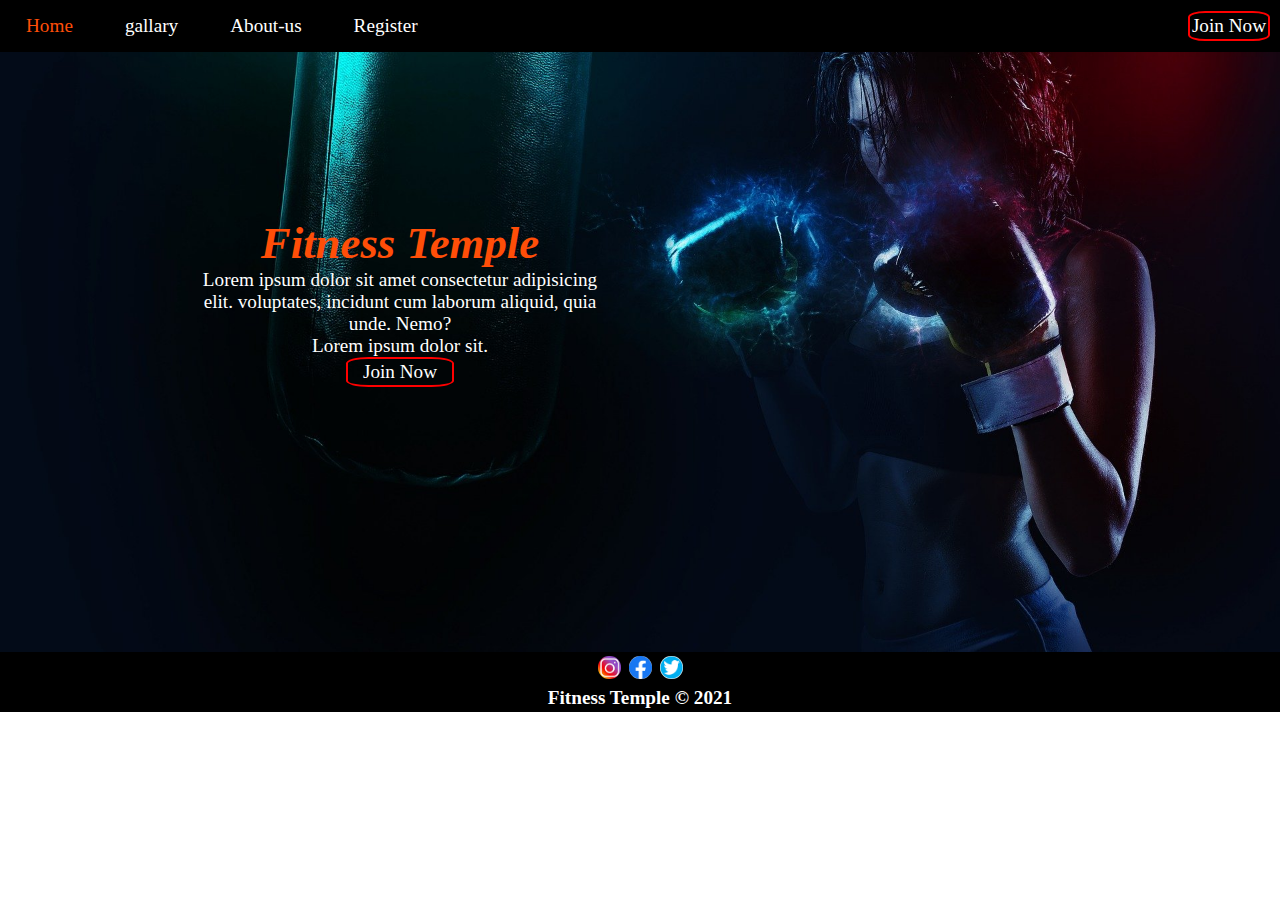
<file: index.html>
<!DOCTYPE html>
<html lang="en">

<head>
    <meta charset="UTF-8">
    <meta http-equiv="X-UA-Compatible" content="IE=edge">
    <meta name="viewport" content="width=device-width, initial-scale=1.0">
    <title>Fitness Temple</title>
    <link rel="stylesheet" href="css/navbar.css">
    <link rel="stylesheet" href="css/main-section.css">
    <link rel="stylesheet" href="css/footer.css">
    <style>
        * {
            margin: 0px;
            padding: 0px;
        }
    </style>
</head>

<body>


    <nav class="navbar">
        <div class="nav-left">
            <ul class="nav-items">
                <li><a style="color:rgb(255, 78, 8)" href="index.html">Home</a></li>
                <li><a href="gallary.html">gallary</a></li>
                <li><a href="about.html">About-us</a></li>
                <li><a href="register.html">Register</a></li>
            </ul>
        </div>
        <div class="nav-right">
            <div id="btn1"><a href="register.html">Join Now</a></div>
        </div>
    </nav>
    <section class="main-section">
        <div class="container">
            <div class="box">
                <h1><i>Fitness Temple</i></h1>
                <p>Lorem ipsum dolor sit amet consectetur adipisicing elit.
                    voluptates, incidunt cum laborum aliquid, quia unde. Nemo?</p>
                <p>Lorem ipsum dolor sit.</p>
                <div id="btn2"><a href="register.html">Join Now</a></div>
            </div>
        </div>
    </section>
    <footer class="footer">
        <div class="footer-box">

            <div id="foot">
                <a href="#"><img src="img/instagram.jpg" alt=""></a>
                <a href="#"><img src="img/fb.png" alt=""></a>
                <a href="#"><img src="img/twitter.png" alt=""></a>
            </div>
            <h1>Fitness Temple © 2021 </h1>
        </div>
    </footer>
    <script>
        let loader = document.querySelector('.preloader');
        window.addEventListener('load', function () {
            loader.classList.add("hideloader");
        })
    </script>
</body>

</html>
</file>
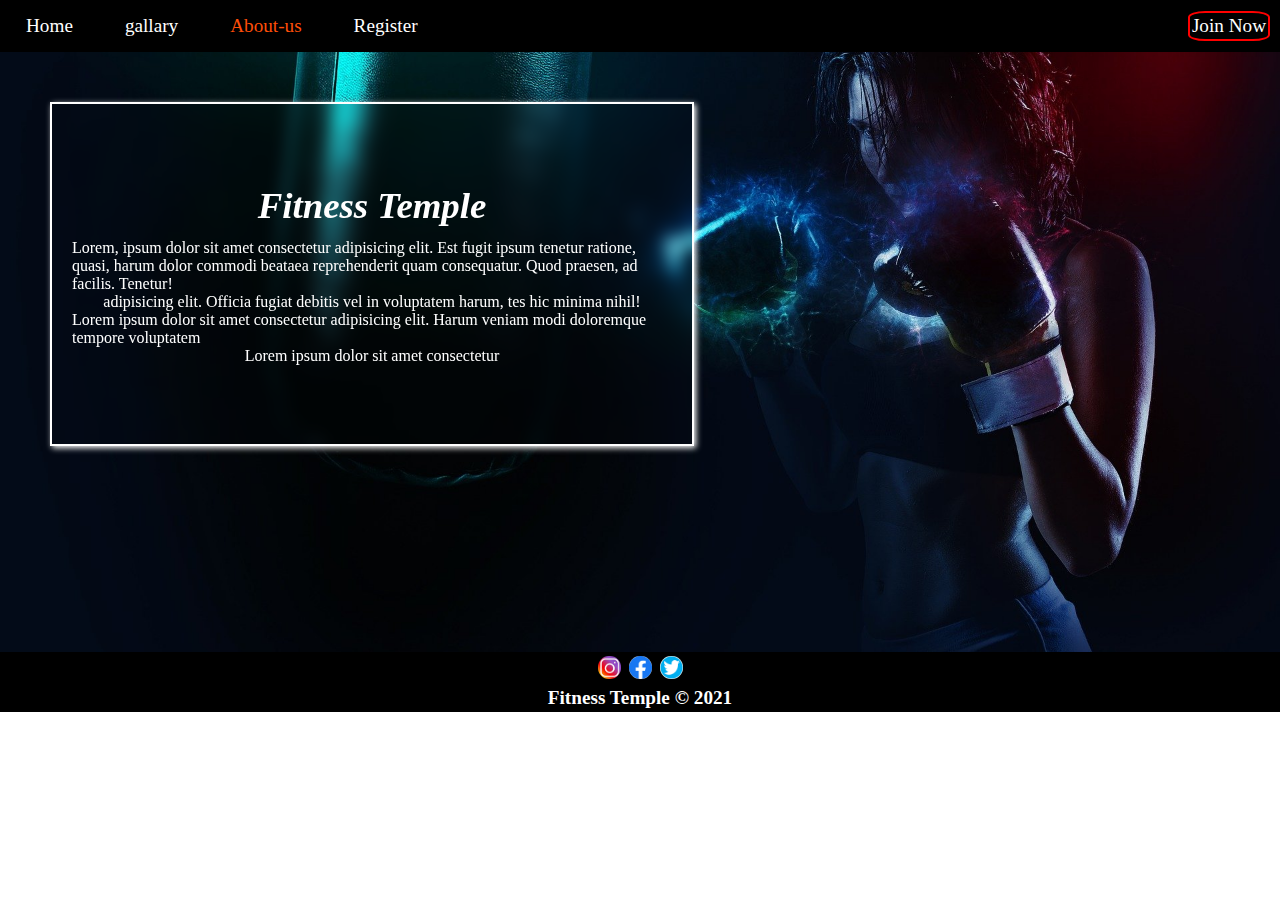
<file: about.html>
<!DOCTYPE html>
<html lang="en">

<head>
    <meta charset="UTF-8">
    <meta http-equiv="X-UA-Compatible" content="IE=edge">
    <meta name="viewport" content="width=device-width, initial-scale=1.0">
    <title>Fitness Temple</title>
    <link rel="preconnect" href="https://fonts.gstatic.com">
    <link href="https://fonts.googleapis.com/css2?family=Mate+SC&display=swap" rel="stylesheet">
    <link href="https://fonts.googleapis.com/css2?family=Baloo+Bhai+2&display=swap" rel="stylesheet">
    <link rel="stylesheet" href="css/navbar.css">
    <link rel="stylesheet" href="css/main-section.css">
    <link rel="stylesheet" href="css/footer.css">
    <style>
        * {
            margin: 0px;
            padding: 0px;
        }
    </style>
</head>

<body>
    <nav class="navbar">
        <div class="nav-left">
            <ul class="nav-items">
                <li><a href="index.html">Home</a></li>
                <li><a href="gallary.html">gallary</a></li>
                <li><a style="color:rgb(255, 78, 8)" href="about.html">About-us</a></li>
                <li><a href="register.html">Register</a></li>
            </ul>
        </div>
        <div class="nav-right">
            <div id="btn1"><a href="register.html">Join Now</a></div>
        </div>
    </nav>
    <section class="main-section">
        <div class="about">
            <h1><i><b>Fitness Temple</b></i></h1>
            <p>Lorem, ipsum dolor sit amet consectetur adipisicing elit. Est fugit ipsum tenetur ratione, quasi,
                harum dolor
                commodi beataea reprehenderit quam consequatur.
                Quod praesen, ad facilis. Tenetur!</p>
            <p>adipisicing elit. Officia fugiat debitis vel in voluptatem harum,
                tes hic minima nihil!</p>
            <p>Lorem ipsum dolor sit amet consectetur adipisicing elit. Harum veniam modi doloremque tempore
                voluptatem

            </p>
            <p>Lorem ipsum dolor sit amet consectetur</p>

        </div>
    </section>
    <footer class="footer">
        <div class="footer-box">

            <div id="foot">
                <a href="#"><img src="img/instagram.jpg" alt=""></a>
                <a href="#"><img src="img/fb.png" alt=""></a>
                <a href="#"><img src="img/twitter.png" alt=""></a>
            </div>
            <h1>Fitness Temple © 2021 </h1>
        </div>
    </footer>
</body>

</html>
</file>
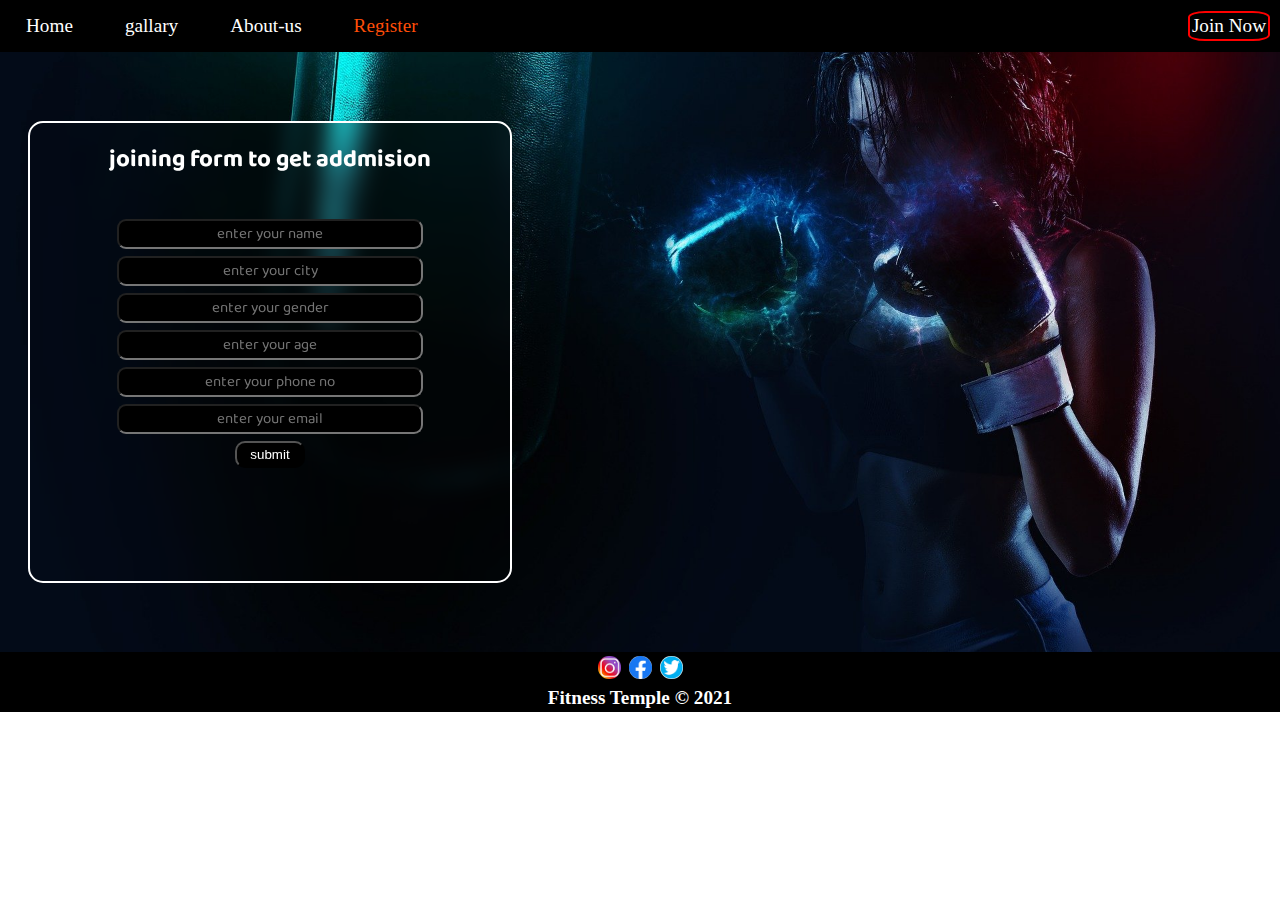
<file: register.html>
<!DOCTYPE html>
<html lang="en">

<head>
    <meta charset="UTF-8">
    <meta http-equiv="X-UA-Compatible" content="IE=edge">
    <meta name="viewport" content="width=device-width, initial-scale=1.0">
    <title>Fitness Temple</title>
    <link rel="preconnect" href="https://fonts.gstatic.com">
    <link href="https://fonts.googleapis.com/css2?family=Mate+SC&display=swap" rel="stylesheet">
    <link href="https://fonts.googleapis.com/css2?family=Baloo+Bhai+2&display=swap" rel="stylesheet">
    <link rel="stylesheet" href="css/navbar.css">
    <link rel="stylesheet" href="css/main-section.css">
    <link rel="stylesheet" href="css/footer.css">
    <style>
        * {
            margin: 0px;
            padding: 0px;
        }
    </style>
</head>

<body>
    <nav class="navbar">
        <div class="nav-left">
            <ul class="nav-items">
                <li><a href="index.html">Home</a></li>
                <li><a href="gallary.html">gallary</a></li>
                <li><a href="about.html">About-us</a></li>
                <li><a style="color:rgb(255, 78, 8)" href="register.html">Register</a></li>
            </ul>
        </div>
        <div class="nav-right">
            <div id="btn1"><a href="register.html">Join Now</a></div>
        </div>
    </nav>
    <section class="main-section">
        <div class="container2">
            <h2>joining form to get addmision</h2>
            <form action="#">
                <div class="form-grp">
                    <input type="text" placeholder="enter your name">
                </div>
                <div class="form-grp">
                    <input type="text" placeholder="enter your city">
                </div>
                <div class="form-grp">
                    <input type="text" placeholder="enter your gender">
                </div>
                <div class="form-grp">
                    <input type="text" placeholder="enter your age">
                </div>
                <div class="form-grp">
                    <input type="text" placeholder="enter your phone no">
                </div>
                <div class="form-grp">
                    <input type="email" placeholder="enter your email">
                </div>
                <button type="submit">submit</button>
            </form>
        </div>
    </section>
    <footer class="footer">
        <div class="footer-box">

            <div id="foot">
                <a href="#"><img src="img/instagram.jpg" alt=""></a>
                <a href="#"><img src="img/fb.png" alt=""></a>
                <a href="#"><img src="img/twitter.png" alt=""></a>
            </div>
            <h1>Fitness Temple © 2021 </h1>
        </div>
    </footer>
</body>

</html>
</file>
<file: css/navbar.css>
.navbar{
    display: flex;
    flex-direction: row;   
}
.navbar::before{
    content:"";
    background-color: black;
    position: absolute;
    height: 52px;
    width:100%;
    z-index:-1;
    opacity:1;
}
.nav-left{
   width: 80%;
}
.nav-right{
    width:20%;
    display: flex;
    flex-direction: row-reverse;
    align-items: center;
}
.nav-items{
    display: flex;
}
.nav-items li{
    list-style: none;
    padding: 6px;
    margin: 9px 20px;
    font-size: 1.2rem;
    font-family: fangsong;
   
}
.nav-items li a{
   text-decoration: none;
   color:white;
  }
  .nav-items li a:hover{
    color:rgb(255, 78, 8);
   }
#btn1{
    border: 2px solid rgb(255 0 0);;
    border-radius: 21%;
    font-size: 1.2rem;
    padding: 2px;
    margin-right: 10px;
    /* position: absolute;
    right: 10px; */
    cursor: pointer;
    

}  
#btn1 a{
    color: white;
    text-decoration:none;
}
#btn1:hover{
    background: linear-gradient(45deg,#b86d7a,#00004f);
   border: 2px solid white;
}
</file>
<file: css/main-section.css>
.main-section{
    width: 100%;
    height: 600px;
    display: flex;
   
   
    background: url('../img/boxer-1984344_1920.jpg') no-repeat center/cover;
}
.container{
    width:800px;
    height:500px;
    display: flex;
    justify-content: center;
    align-items: center;
    flex-direction: column;
}
.box{
    width: 400px;
    text-align:center
}
.box h1{
    font-size: 2.8rem;
    color:rgb(255, 78, 8);
}
.box p{
    font-size: 1.2rem;
    color: white;
}
#btn2{
    border: 2px solid rgb(255 0 0);;
    border-radius: 21%;
    font-size: 1.2rem;
    padding: 2px;
    cursor: pointer;
    width: 100px;
    margin: auto;
}  
#btn2 a{
    color: white;
    text-decoration:none;
}
#btn2:hover{
    background: linear-gradient(45deg,#ee1515,#1919c9);
   border: 2px solid white;
}  
.slider{
     width: 70%;
     height: 500px;
     margin: auto;
     padding-top: 20px;
}
.slides{
    width: 100%;
    height: 450px;
    border: 2px solid rgb(255, 255, 255);
    box-shadow: 5px 5px 10px rgb(255, 250, 250);
    margin:  auto;
}
.slides img{
    width: 100%;
    height: 100%;
}

.about {
    display: flex;
    flex-direction: column;
    justify-content: center;
    align-items: center;
    padding: 20px;
    border: 2px solid white;
    box-shadow: 2px 2px 6px white;
    margin:50px;
    width: 600px;
    height: 300px;
    backdrop-filter: blur(8px);
    color: white;
}
.about h1{
    font-size: 2.3rem;
    margin-bottom: 12px;
}



.container2 {
    font-family: 'baloo bhai 2', cursive;
    border: 2px solid white;
    border-radius: 15px;
    width: 450px;
    margin: 69px 28px;
    padding: 17px 15px;
    backdrop-filter: blur(10px);
}

.container2 h2{
    text-align: center;
    color: white;
    margin-bottom: 40px;
}


.form-grp input {
    text-align: center;
    display: block;
    width: 300px;
    padding: 1px;
    border-radius: 2px solid black;
    margin: 7px auto;
    border-radius: 9px;
    font-size: 15px;
    font-family: 'Baloo Bhai 2', cursive;
    background-color: black;
    color: whitesmoke;

}
.form-grp input:hover{
    cursor:pointer;
    color: chocolate;
}

.container2 button {
    background-color: black;
    color: white;
    display: block;
    width: 70px;
    margin: auto;
    padding: 4px;
    border-radius: 10px;
}
.container2 button:hover{
    background: linear-gradient(45deg,#ee1515,#1919c9);
}
</file>
<file: css/footer.css>
#foot {
    display: flex;
    align-items: center;
    flex-direction: row;
    justify-content: center;
    
}

#foot img:hover {
    opacity: 1;
}

#foot img {
    width: 23px;
    border-radius: 11px;
    margin: 4px;
}
/* .footer-box{
    margin: auto;
} */
.footer-box h1{
    font-size: 1.2rem;
    text-align: center;
    color: white;
}
/* .footer{
    position:absolute;
    bottom: -120px;
   
} */
.footer::before{
    content:"";
    background-color: black;
    position: absolute;
    height: 60px;
    width:100%;
    z-index:-1;
    opacity:1;
}
.footer{
    backdrop-filter: blur(10px);
}
</file>
